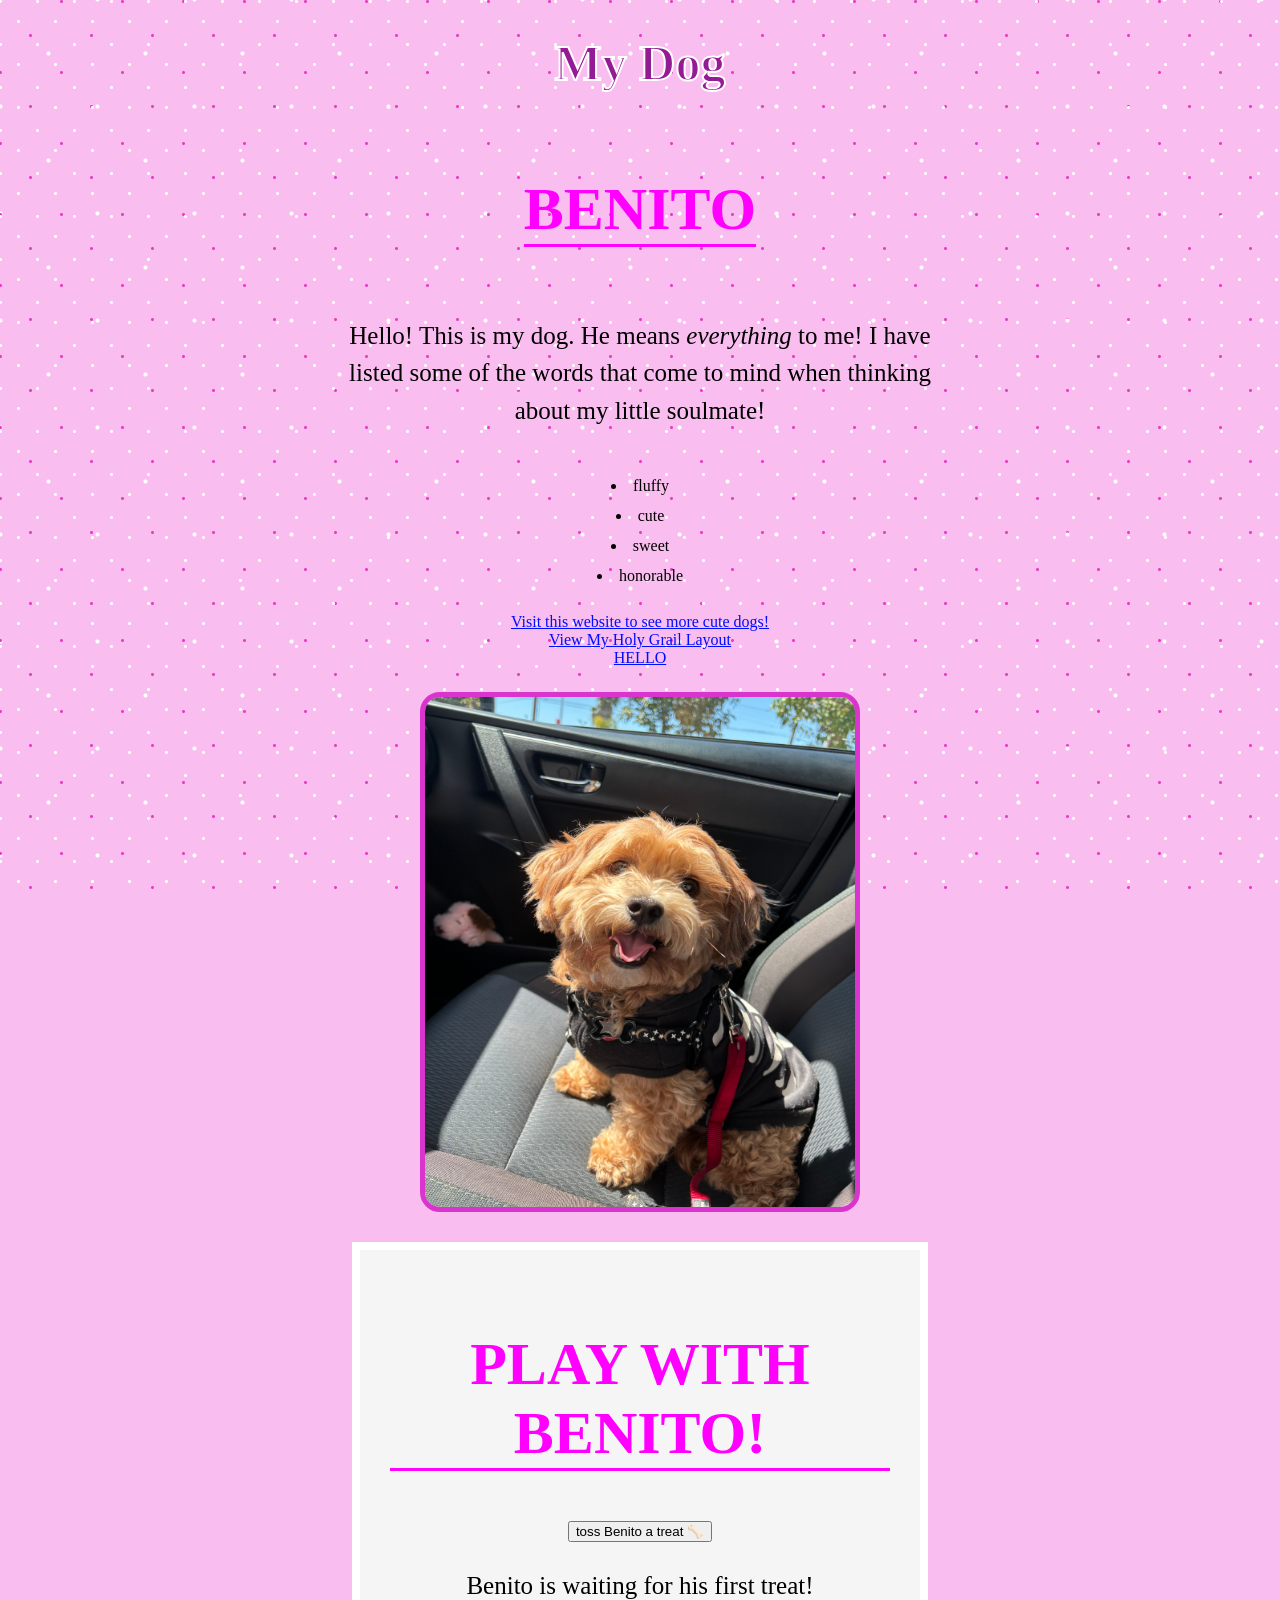
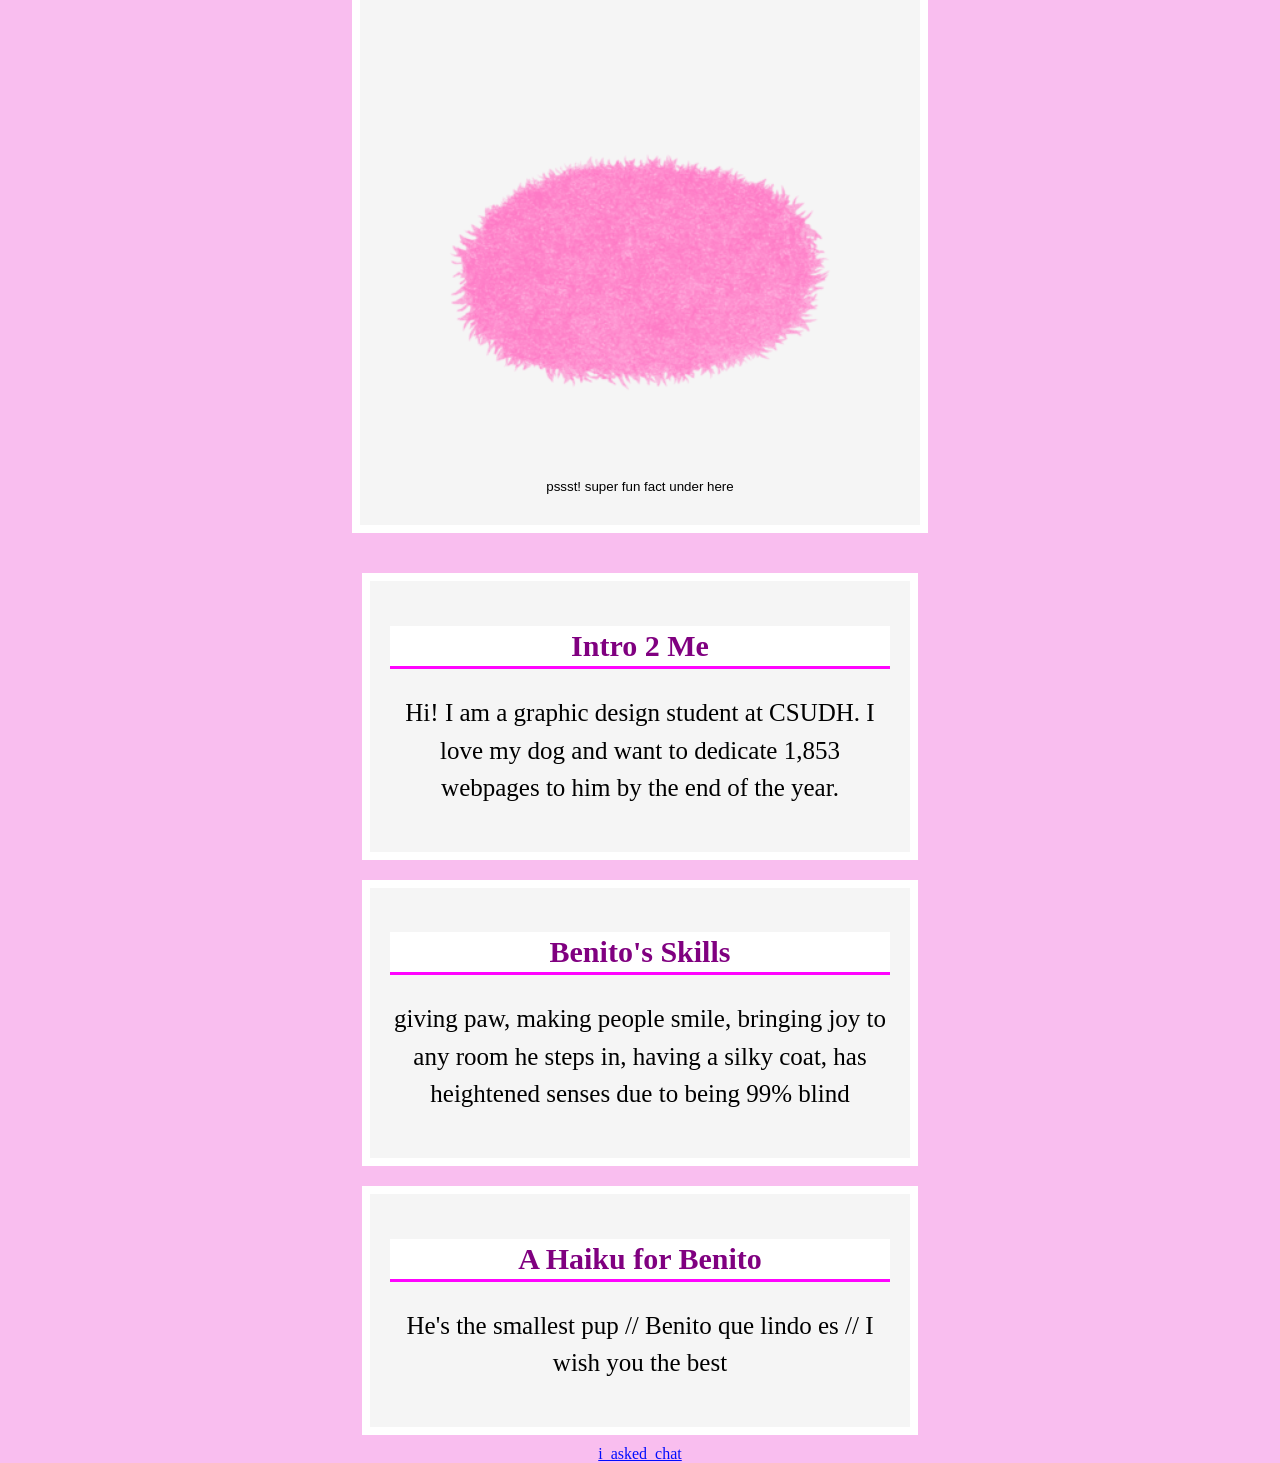
<file: index.html>
<!DOCTYPE html>
<html lang="en">
<head>
    <meta charset="UTF-8">
    <meta name="viewport" content="width=device-width, initial-scale=1.0">
    <title>Document</title><link rel="stylesheet" href="style.css">

</head>
<body class="homepage">
     <h1  id="page-title">My Dog</h1>
     <h2><b>BENITO</b></h2>
  <p style="text-align: center; max-width: 600px; margin: 20px auto; padding: 0 20px;">
  Hello! This is my dog. He means <em>everything</em> to me! I have listed some of the words that come to mind when thinking about my little soulmate!
</p>
<ul>
  <li>fluffy</li>
  <li>cute</li>
  <li>sweet</li>
  <li>honorable</li>
</ul>
<a href="https://www.gettyimages.fr/photos/pics-of-cute-dogs">Visit this website to see more cute dogs!</a>
<a href="holy-grail.html">View My Holy Grail Layout</a>
<a href="interaction.html">HELLO</a>
  <img src="./images/BENITO.jpg" style="height: 510px; width: 430px" alt="image of a beautiful dog"> 

  <div class="benito-play">
  <h2>PLAY WITH BENITO!</h2>
  <button type="button" id="treat-button">toss Benito a treat 🦴</button>
  <p id="treat-message" aria-live="polite">
    Benito is waiting for his first treat!
  </p>

 

  <button type="button" id="fact-button" aria-expanded="false">
    <img src="./images/rug.png" alt="">
    pssst! super fun fact under here
  </button>

  <p id="benito-fact" hidden>
    Benito is a mix of Chihuahua, Yorkshire Terrier, and Poodle!
  </p>
</div>

<div>
  <h2 class="highlight">Intro 2 Me</h2>
  <p>Hi! I am a graphic design student at CSUDH. I love my dog and want to dedicate 1,853 webpages to him by the end of the year.</p>
</div>
<div>
  <h2 class="highlight">Benito's Skills</h2>
  <p>giving paw, making people smile, bringing joy to any room he steps in, having a silky coat, has heightened senses due to being 99% blind</p>
</div>
<div>
  <h2 class="highlight">A Haiku for Benito</h2>
  <p>He's the smallest pup // Benito que lindo es // I wish you the best</p>
</div>
<a href="AI-assisted.html">i_asked_chat</a>
<script src="interaction.js"></script>
</body>
</html>
</file>
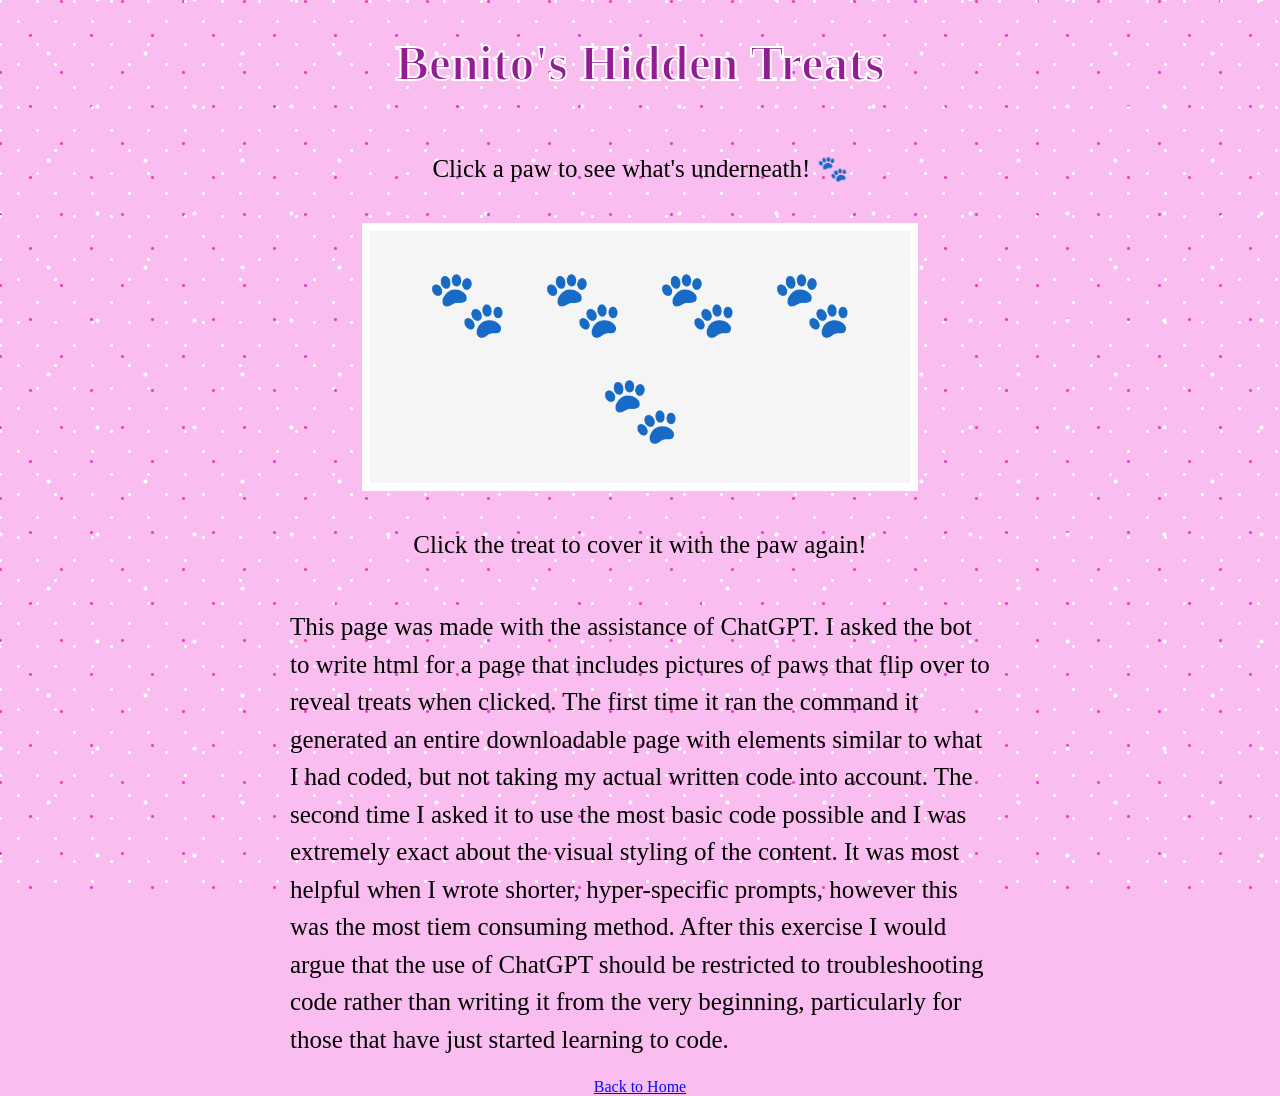
<file: AI-assisted.html>
<!DOCTYPE html>
<html>
<head>
  <meta charset="UTF-8">
  <meta name="viewport" content="width=device-width, initial-scale=1.0">
  <title>AI-assisted</title>
  <link rel="stylesheet" href="style.css">

  <style>
    
    .paw {
      font-size: 65px;
      background: transparent;
      border: none;
      padding: 15px;
      cursor: pointer;
    }
  </style>
</head>

<body>
  <h1 id="page-title">Benito's Hidden Treats</h1>

  <p>Click a paw to see what's underneath! 🐾</p>

  <div style="text-align: center;">
  <button class="paw" onclick="liftPaw(this, '🦴')">🐾</button>
  <button class="paw" onclick="liftPaw(this, '🍪')">🐾</button>
  <button class="paw" onclick="liftPaw(this, '🦴')">🐾</button>
  <button class="paw" onclick="liftPaw(this, '🍪')">🐾</button>
  <button class="paw" onclick="liftPaw(this, '🦴')">🐾</button>
</div>

  <p>Click the treat to cover it with the paw again!</p>

  <p style="max-width: 700px; margin: 20px auto; padding: 0 25px;">
    This page was made with the assistance of ChatGPT. I asked the bot to write html for a page that includes pictures of paws that flip over to reveal treats when clicked. The first time it ran the command it generated an entire downloadable page with elements similar to what I had coded, but not taking my actual written code into account. The second time I asked it to use the most basic code possible and I was extremely exact about the visual styling of the content. It was most helpful when I wrote shorter, hyper-specific prompts, however this was the most tiem consuming method. After this exercise I would argue that the use of ChatGPT should be restricted to troubleshooting code rather than writing it from the very beginning, particularly for those that have just started learning to code. </p>

  <script>
    function liftPaw(button, treat) {
      // paw = reveal treat
      if (button.textContent === "🐾") {
        button.textContent = treat;
      } else {
        // put the paw back.
        button.textContent = "🐾";
      }
    }
  </script>
  <a href="index.html">Back to Home</a>
</body>
</html>
</file>
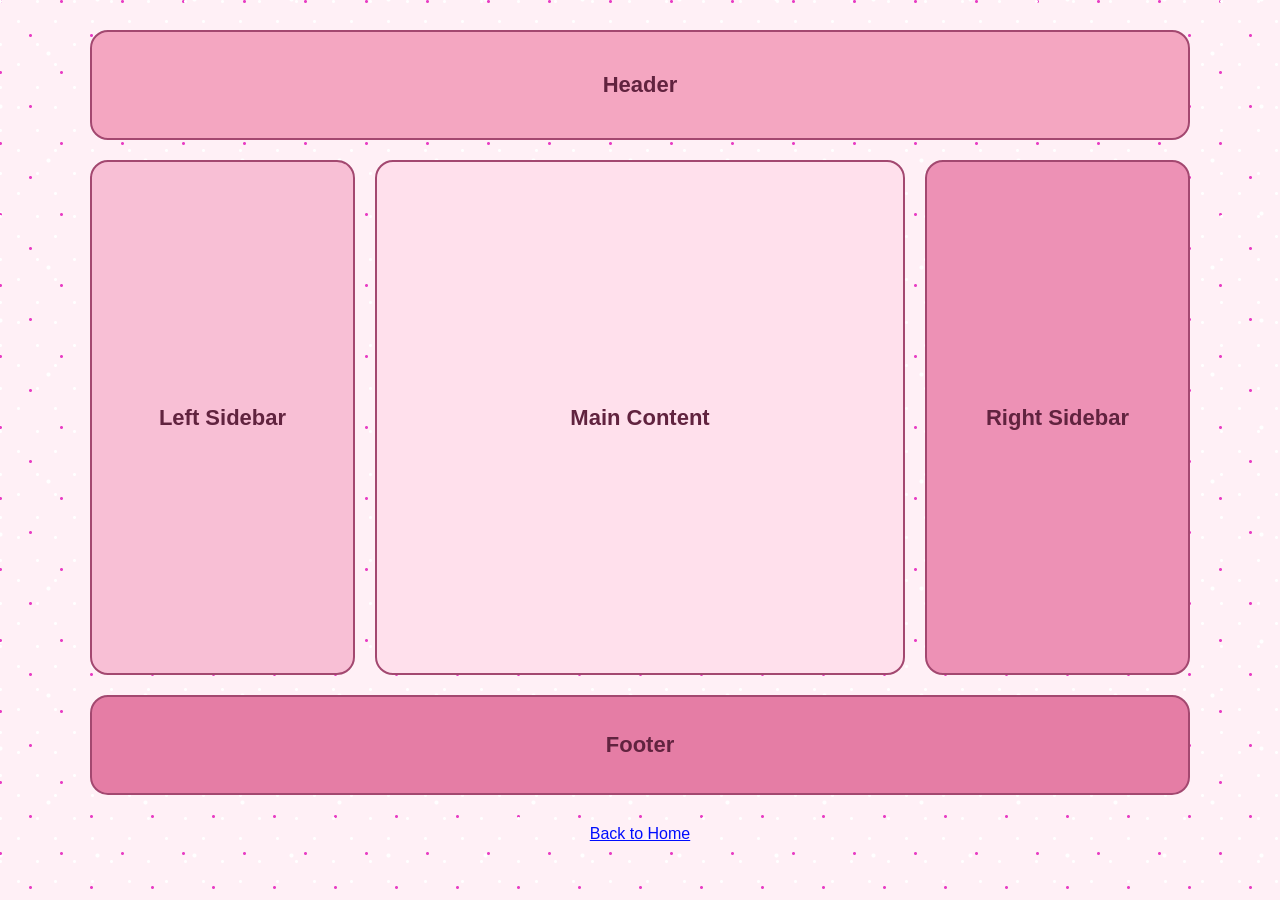
<file: holy-grail.html>
<!DOCTYPE html>
<html lang="en">
<head>
    <meta charset="UTF-8">
    <meta name="viewport" content="width=device-width, initial-scale=1.0">
    <title>Document</title><link rel="stylesheet" href="style.css">
    <link rel="stylesheet" href="holy-grail.css">
</head>
<body>
</div>
<div class="page">

  <div class="header">
    Header
  </div>

  <div class="middle">

    <div class="left-sidebar">
      Left Sidebar
    </div>

    <div class="main-content">
      Main Content
    </div>

    <div class="right-sidebar">
      Right Sidebar
    </div>

  </div>

  <div class="footer">
    Footer
  </div>

</div>
</body>
<a href="index.html">Back to Home</a>
</html>
</file>
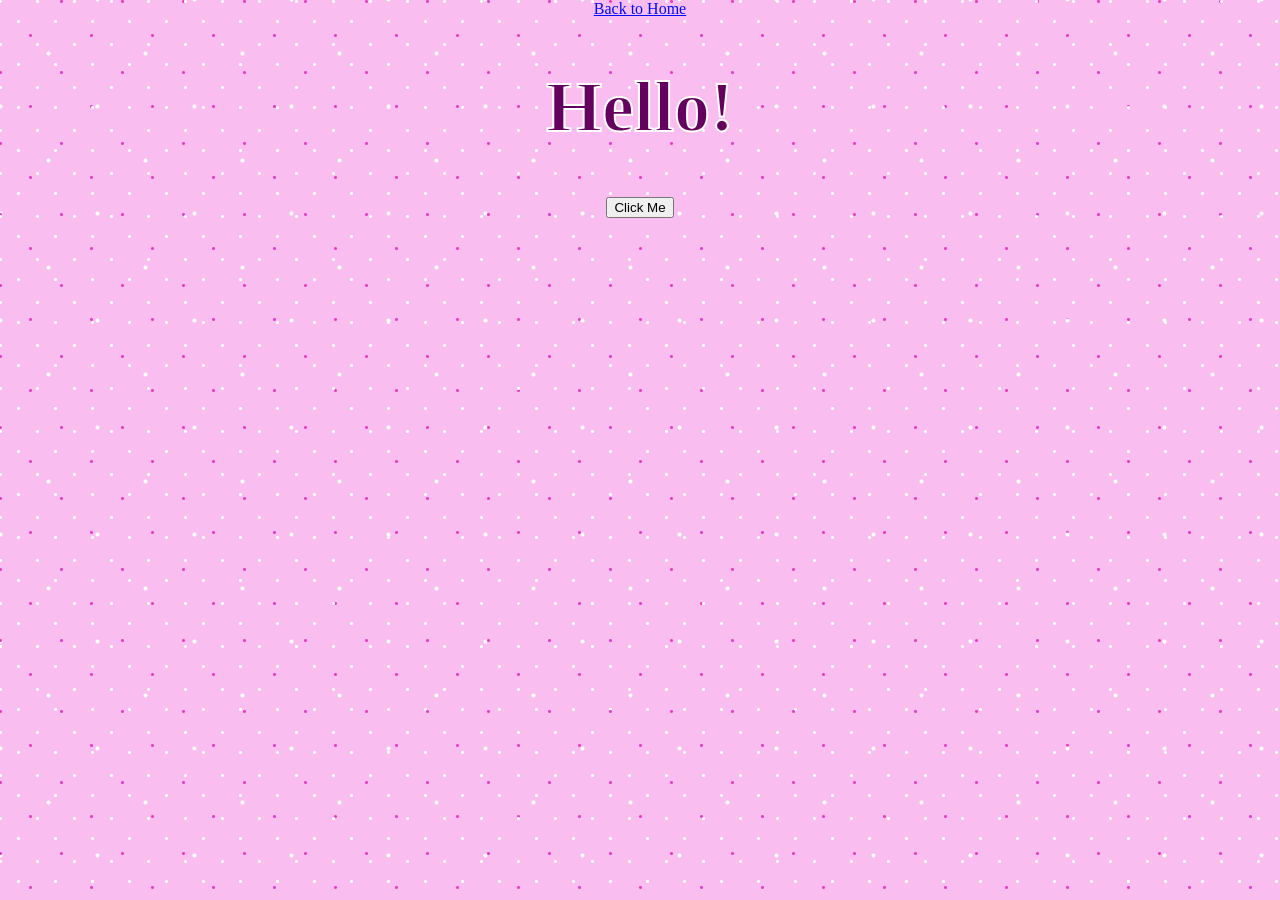
<file: interaction.html>
<!DOCTYPE html>
<html>

<head>
    <title>Interaction</title>
    <link rel="stylesheet" href="style.css">
</head>

<body>

    <a href="index.html">Back to Home</a>

    <h1 id="message">Hello!</h1>

    <button id="button">Click Me</button>

    <script src="interaction.js"></script>

</body>

</html>
</file>
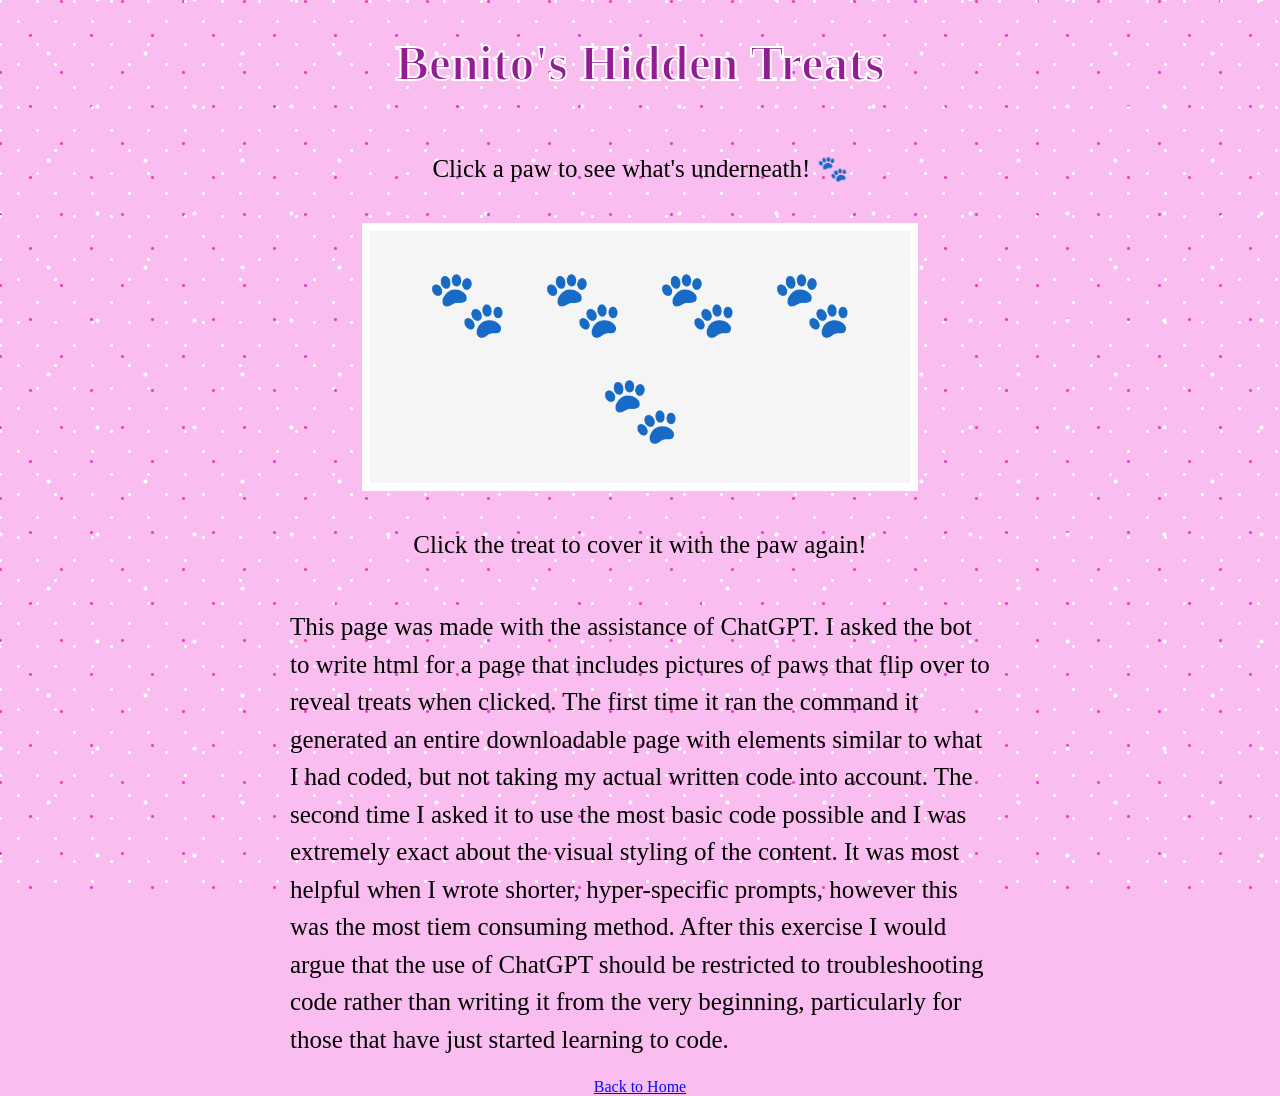
<file: isabela-castro-class-website/AI-assisted.html>
<!DOCTYPE html>
<html>
<head>
  <meta charset="UTF-8">
  <meta name="viewport" content="width=device-width, initial-scale=1.0">
  <title>AI-assisted</title>
  <link rel="stylesheet" href="style.css">

  <style>
    
    .paw {
      font-size: 65px;
      background: transparent;
      border: none;
      padding: 15px;
      cursor: pointer;
    }
  </style>
</head>

<body>
  <h1 id="page-title">Benito's Hidden Treats</h1>

  <p>Click a paw to see what's underneath! 🐾</p>

  <div style="text-align: center;">
  <button class="paw" onclick="liftPaw(this, '🦴')">🐾</button>
  <button class="paw" onclick="liftPaw(this, '🍪')">🐾</button>
  <button class="paw" onclick="liftPaw(this, '🦴')">🐾</button>
  <button class="paw" onclick="liftPaw(this, '🍪')">🐾</button>
  <button class="paw" onclick="liftPaw(this, '🦴')">🐾</button>
</div>

  <p>Click the treat to cover it with the paw again!</p>

  <p style="max-width: 700px; margin: 20px auto; padding: 0 25px;">
    This page was made with the assistance of ChatGPT. I asked the bot to write html for a page that includes pictures of paws that flip over to reveal treats when clicked. The first time it ran the command it generated an entire downloadable page with elements similar to what I had coded, but not taking my actual written code into account. The second time I asked it to use the most basic code possible and I was extremely exact about the visual styling of the content. It was most helpful when I wrote shorter, hyper-specific prompts, however this was the most tiem consuming method. After this exercise I would argue that the use of ChatGPT should be restricted to troubleshooting code rather than writing it from the very beginning, particularly for those that have just started learning to code. </p>

  <script>
    function liftPaw(button, treat) {
      // paw = reveal treat
      if (button.textContent === "🐾") {
        button.textContent = treat;
      } else {
        // put the paw back.
        button.textContent = "🐾";
      }
    }
  </script>
  <a href="index.html">Back to Home</a>
</body>
</html>
</file>
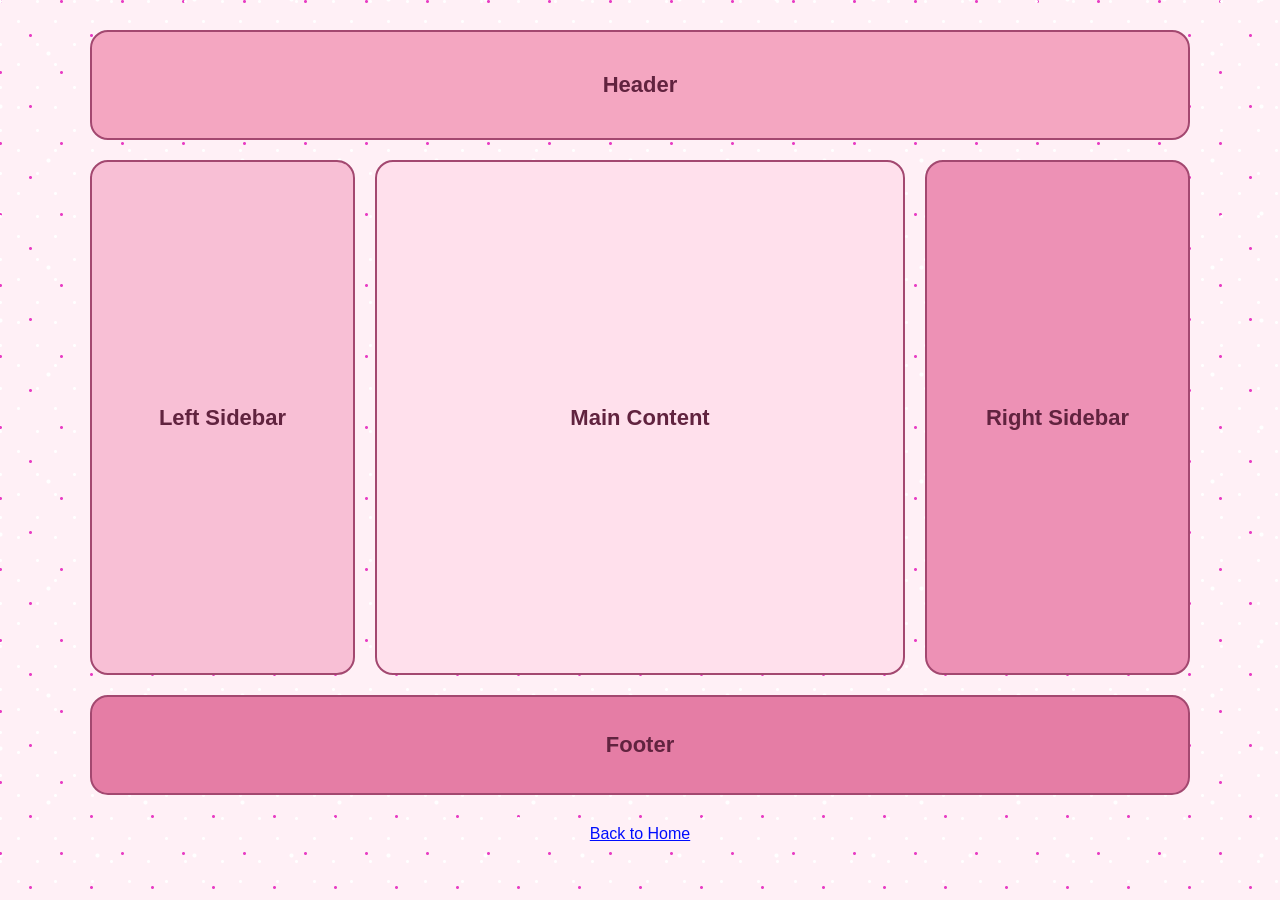
<file: isabela-castro-class-website/holy-grail.html>
<!DOCTYPE html>
<html lang="en">
<head>
    <meta charset="UTF-8">
    <meta name="viewport" content="width=device-width, initial-scale=1.0">
    <title>Document</title><link rel="stylesheet" href="style.css">
    <link rel="stylesheet" href="holy-grail.css">
</head>
<body>
</div>
<div class="page">

  <div class="header">
    Header
  </div>

  <div class="middle">

    <div class="left-sidebar">
      Left Sidebar
    </div>

    <div class="main-content">
      Main Content
    </div>

    <div class="right-sidebar">
      Right Sidebar
    </div>

  </div>

  <div class="footer">
    Footer
  </div>

</div>
</body>
<a href="index.html">Back to Home</a>
</html>
</file>
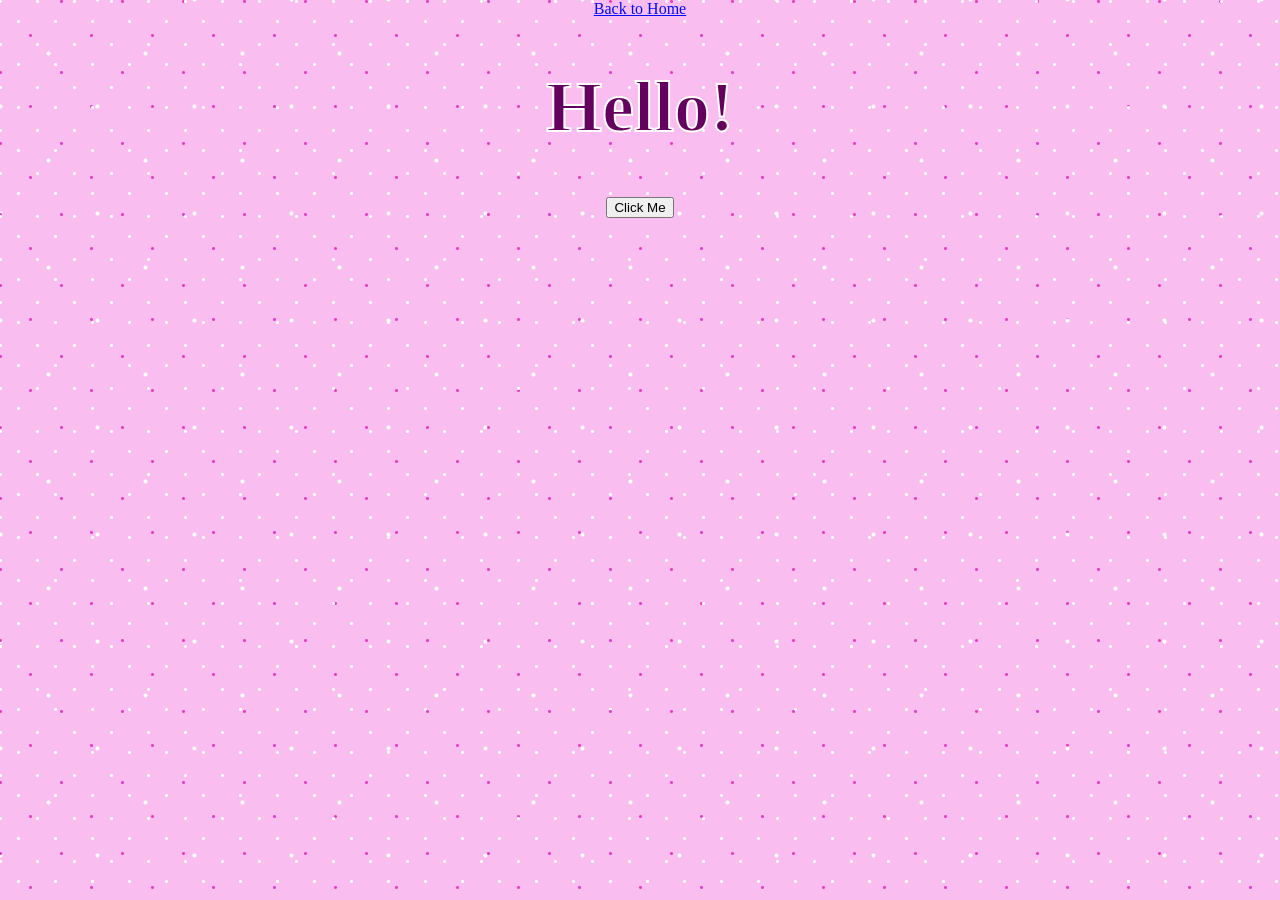
<file: isabela-castro-class-website/interaction.html>
<!DOCTYPE html>
<html>

<head>
    <title>Interaction</title>
    <link rel="stylesheet" href="style.css">
</head>

<body>

    <a href="index.html">Back to Home</a>

    <h1 id="message">Hello!</h1>

    <button id="button">Click Me</button>

    <script src="interaction.js"></script>

</body>

</html>
</file>
<file: style.css>
body {
  background-color: rgb(249, 190, 239);
  font-family: Georgia, 'Times New Roman', Times, serif, sans-serif;
  margin: 30px;
}

h1 {
  color: rgb(100, 0, 93);
  font-size: 72px;
  text-align: center;
  -webkit-text-stroke: 2px white;
}

h2 {
  color: rgb(255, 0, 255);
  font-size: 60px;
  text-align:center;
  border-bottom: 3px solid rgb(255, 3, 255);
}

p {
  font-size: 25px;
  line-height: 1.5;
}

a {
  color: rgb(0, 13, 254);
}

img {
  width: 400px;
  border: 5px solid rgb(218, 52, 207);
  border-radius: 20px;
  display: block;
margin: 20 auto;
}

li {
  color: rgb(0, 0, 0);
  margin: 12px;
}
body {
  isolation: isolate;
}

body::before,
body::after {
  content: "";
  position: fixed;
  inset: 0;
  z-index: -1;
  pointer-events: none;

  background-image:
    radial-gradient(circle, white 1px, transparent 2px),
    radial-gradient(circle, #e83ec4 1px, transparent 2px),
    radial-gradient(circle, white 1.5px, transparent 2.5px);

  background-size: 37px 43px, 61px 71px, 97px 107px;
  animation: glitter 2s ease-in-out infinite alternate;
}

body::after {
  background-position: 19px 23px, 31px 37px, 49px 53px;
  animation-delay: -1s;
  animation-duration: 3s;
}

@keyframes glitter {
  from { opacity: 0.2; }
  to   { opacity: 0.9; }
}

@media (prefers-reduced-motion: reduce) {
  body::before,
  body::after {
    animation: none;
    opacity: 0.6;
  }
}
body::before,
body::after {
  animation:
    glitter 2s ease-in-out infinite alternate,
    glitter-drift 16s linear infinite;
}

body::after {
  animation-duration: 3s, 24s;
  animation-delay: -1s, -12s;
}

@keyframes glitter-drift {
  from {
    background-position: 0 0, 0 0, 0 0;
  }
  to {
    background-position: 74px 86px, 122px 142px, 194px 214px;
  }
}

@media (prefers-reduced-motion: reduce) {
  body::before,
  body::after {
    animation: none;
    opacity: 0.6;
  }
}
div {
  background-color: whitesmoke;
  width: 500px;
  border: 8px solid white;
  padding: 30px;
  margin-top: 10px;
  margin-bottom: 10px;
  
  padding: 20px;
}
#page-title {
  color: rgb(147, 27, 147);
  font-size: 50px;
}
.highlight {
  background-color: white;
  color: purple;
  padding: 3px;
  font-size: 30px;
}
body {
  display: grid;
  place-items: center;
  margin: 0;           
}

.homepage {
  text-align: center;
}

.homepage ul {
  list-style-position: inside;
  padding-left: 0;
}

.homepage {
  text-align: center;
}
.homepage ul {
  list-style-position: inside;
  padding-left: 0;
}
.homepage img {
  display: block;
  margin: 25px auto 0;
}
.benito-play {
  margin: 30px auto;
  padding: 30px;
  text-align: center;
}
#fact-button {
  background: transparent;
  border: none;
  padding: 0;
  cursor: pointer;
}

#fact-button img {
  display: block;
  width: 450px;
  max-width: 100%;
  height: 450px;
  margin: 0;
}
#fact-button,
#fact-button img {
  background: transparent;
  border: none;
  box-shadow: none;
  padding: 0;
}
</file>
<file: holy-grail.css>
body {
  margin: 0;
  background-color: #fff0f6;
  font-family: Arial, Helvetica, sans-serif;
}

/* Reset older box styles within this layout */
.page,
.page div {
  box-sizing: border-box;
  width: auto;
  height: auto;
  min-width: 0;
  margin: 0;
  padding: 0;
  border: none;
  background: transparent;
}

/* Center the entire layout */
.page {
  display: grid;
  grid-template-columns: minmax(0, 1fr);
  grid-template-rows: auto 1fr auto;
  gap: 20px;

  width: calc(100% - 40px);
  max-width: 1100px;
  min-height: 85vh;
  margin: 30px auto;
}

/* Three columns, with a wider center */
.page .middle {
  display: grid;
  grid-template-columns:
    minmax(0, 1fr)
    minmax(0, 2fr)
    minmax(0, 1fr);
  gap: 20px;
  min-height: 380px;
}

/* Shared styling for the five boxes */
.page .header,
.page .left-sidebar,
.page .main-content,
.page .right-sidebar,
.page .footer {
  display: grid;
  place-items: center;
  padding: 24px;
  border: 2px solid #a34870;
  border-radius: 18px;
  color: #61233f;
  font-size: 22px;
  font-weight: bold;
  text-align: center;
}

/* Five different shades of pink */
.page .header {
  background-color: #f4a6c1;
  min-height: 110px;
}

.page .left-sidebar {
  background-color: #f8bfd5;
}

.page .main-content {
  background-color: #ffe0ec;
}

.page .right-sidebar {
  background-color: #ed91b5;
}

.page .footer {
  background-color: #e57da5;
  min-height: 100px;
}

/* Stack the columns on small screens */
@media (max-width: 600px) {
  .page .middle {
    grid-template-columns: 1fr;
  }

  .page .middle > div {
    min-height: 160px;
  }
}
</file>
<file: isabela-castro-class-website/style.css>
body {
  background-color: rgb(249, 190, 239);
  font-family: Georgia, 'Times New Roman', Times, serif, sans-serif;
  margin: 30px;
}

h1 {
  color: rgb(100, 0, 93);
  font-size: 72px;
  text-align: center;
  -webkit-text-stroke: 2px white;
}

h2 {
  color: rgb(255, 0, 255);
  font-size: 60px;
  text-align:center;
  border-bottom: 3px solid rgb(255, 3, 255);
}

p {
  font-size: 25px;
  line-height: 1.5;
}

a {
  color: rgb(0, 13, 254);
}

img {
  width: 400px;
  border: 5px solid rgb(218, 52, 207);
  border-radius: 20px;
  display: block;
margin: 20 auto;
}

li {
  color: rgb(0, 0, 0);
  margin: 12px;
}
body {
  isolation: isolate;
}

body::before,
body::after {
  content: "";
  position: fixed;
  inset: 0;
  z-index: -1;
  pointer-events: none;

  background-image:
    radial-gradient(circle, white 1px, transparent 2px),
    radial-gradient(circle, #e83ec4 1px, transparent 2px),
    radial-gradient(circle, white 1.5px, transparent 2.5px);

  background-size: 37px 43px, 61px 71px, 97px 107px;
  animation: glitter 2s ease-in-out infinite alternate;
}

body::after {
  background-position: 19px 23px, 31px 37px, 49px 53px;
  animation-delay: -1s;
  animation-duration: 3s;
}

@keyframes glitter {
  from { opacity: 0.2; }
  to   { opacity: 0.9; }
}

@media (prefers-reduced-motion: reduce) {
  body::before,
  body::after {
    animation: none;
    opacity: 0.6;
  }
}
body::before,
body::after {
  animation:
    glitter 2s ease-in-out infinite alternate,
    glitter-drift 16s linear infinite;
}

body::after {
  animation-duration: 3s, 24s;
  animation-delay: -1s, -12s;
}

@keyframes glitter-drift {
  from {
    background-position: 0 0, 0 0, 0 0;
  }
  to {
    background-position: 74px 86px, 122px 142px, 194px 214px;
  }
}

@media (prefers-reduced-motion: reduce) {
  body::before,
  body::after {
    animation: none;
    opacity: 0.6;
  }
}
div {
  background-color: whitesmoke;
  width: 500px;
  border: 8px solid white;
  padding: 30px;
  margin-top: 10px;
  margin-bottom: 10px;
  
  padding: 20px;
}
#page-title {
  color: rgb(147, 27, 147);
  font-size: 50px;
}
.highlight {
  background-color: white;
  color: purple;
  padding: 3px;
  font-size: 30px;
}
body {
  display: grid;
  place-items: center;
  margin: 0;           
}

.homepage {
  text-align: center;
}

.homepage ul {
  list-style-position: inside;
  padding-left: 0;
}

.homepage {
  text-align: center;
}
.homepage ul {
  list-style-position: inside;
  padding-left: 0;
}
.homepage img {
  display: block;
  margin: 25px auto 0;
}
.benito-play {
  margin: 30px auto;
  padding: 30px;
  text-align: center;
}
#fact-button {
  background: transparent;
  border: none;
  padding: 0;
  cursor: pointer;
}

#fact-button img {
  display: block;
  width: 450px;
  max-width: 100%;
  height: 450px;
  margin: 0;
}
#fact-button,
#fact-button img {
  background: transparent;
  border: none;
  box-shadow: none;
  padding: 0;
}
</file>
<file: isabela-castro-class-website/holy-grail.css>
body {
  margin: 0;
  background-color: #fff0f6;
  font-family: Arial, Helvetica, sans-serif;
}

/* Reset older box styles within this layout */
.page,
.page div {
  box-sizing: border-box;
  width: auto;
  height: auto;
  min-width: 0;
  margin: 0;
  padding: 0;
  border: none;
  background: transparent;
}

/* Center the entire layout */
.page {
  display: grid;
  grid-template-columns: minmax(0, 1fr);
  grid-template-rows: auto 1fr auto;
  gap: 20px;

  width: calc(100% - 40px);
  max-width: 1100px;
  min-height: 85vh;
  margin: 30px auto;
}

/* Three columns, with a wider center */
.page .middle {
  display: grid;
  grid-template-columns:
    minmax(0, 1fr)
    minmax(0, 2fr)
    minmax(0, 1fr);
  gap: 20px;
  min-height: 380px;
}

/* Shared styling for the five boxes */
.page .header,
.page .left-sidebar,
.page .main-content,
.page .right-sidebar,
.page .footer {
  display: grid;
  place-items: center;
  padding: 24px;
  border: 2px solid #a34870;
  border-radius: 18px;
  color: #61233f;
  font-size: 22px;
  font-weight: bold;
  text-align: center;
}

/* Five different shades of pink */
.page .header {
  background-color: #f4a6c1;
  min-height: 110px;
}

.page .left-sidebar {
  background-color: #f8bfd5;
}

.page .main-content {
  background-color: #ffe0ec;
}

.page .right-sidebar {
  background-color: #ed91b5;
}

.page .footer {
  background-color: #e57da5;
  min-height: 100px;
}

/* Stack the columns on small screens */
@media (max-width: 600px) {
  .page .middle {
    grid-template-columns: 1fr;
  }

  .page .middle > div {
    min-height: 160px;
  }
}
</file>
